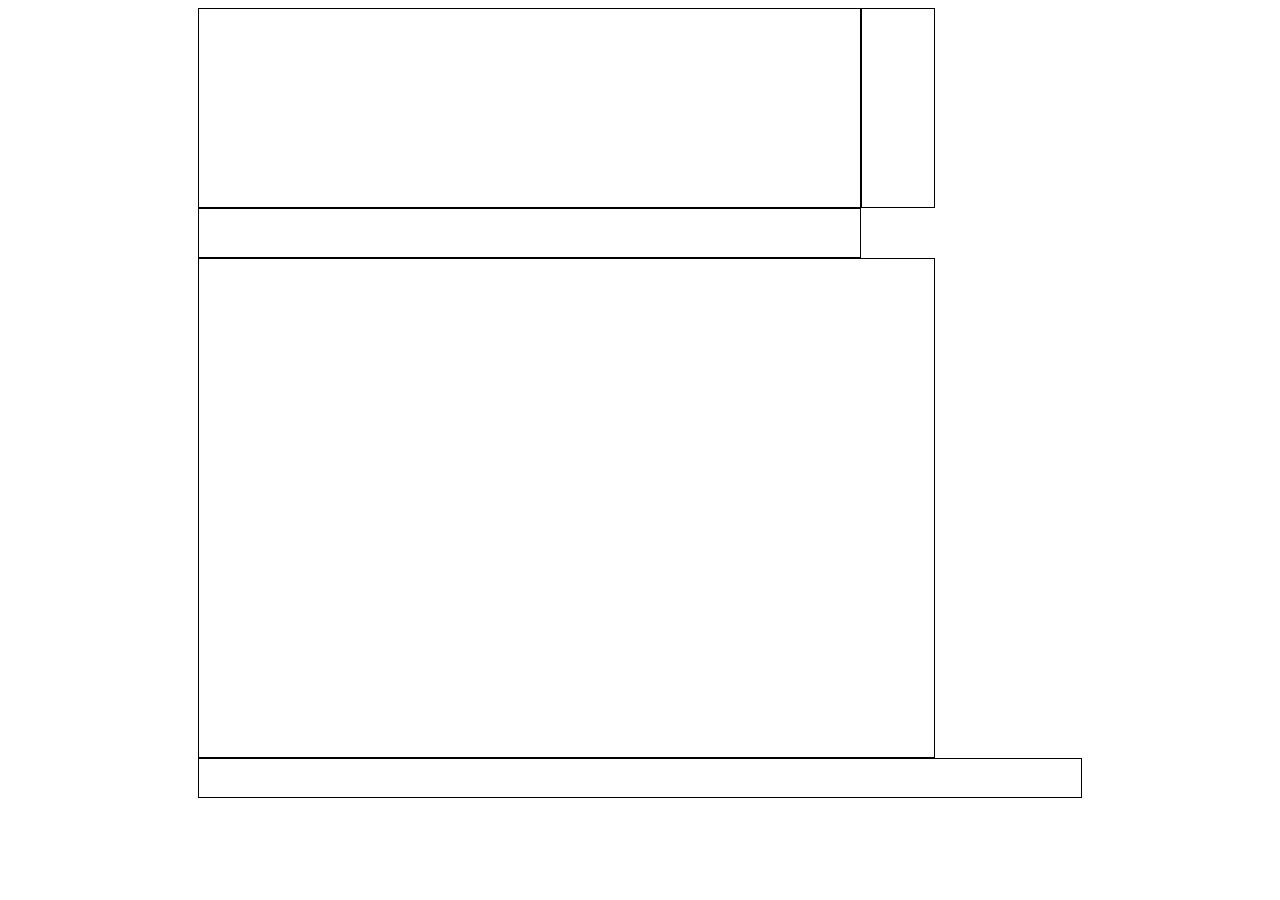
<file: ahsan/ahsan2/ahsan3/index.html>
<!DOCTYPE html>
<html lang="en">

<head>
    <meta charset="UTF-8">
    <meta http-equiv="X-UA-Compatible" content="IE=edge">
    <meta name="viewport" content="width=device-width, initial-scale=1.0">
    <title>HTML AND CSS WORKING</title>
    <link rel="stylesheet" href="style.css">

</head>

<body>

  <div class="warpe">
      
        <div>
            <div class="col-9 header-height"></div>
            <div class="col-1 sideber-height"></div>
        </div>
        <div>
                <div class="col-9 menu-height"></div>

        </div>
        <div>
                <div class="col-10 content-height"></div>


        </div>
        <div>
            <div class="col-12 footer-height"></div>
        </div>




    </div>




</body>

</html>
</file>
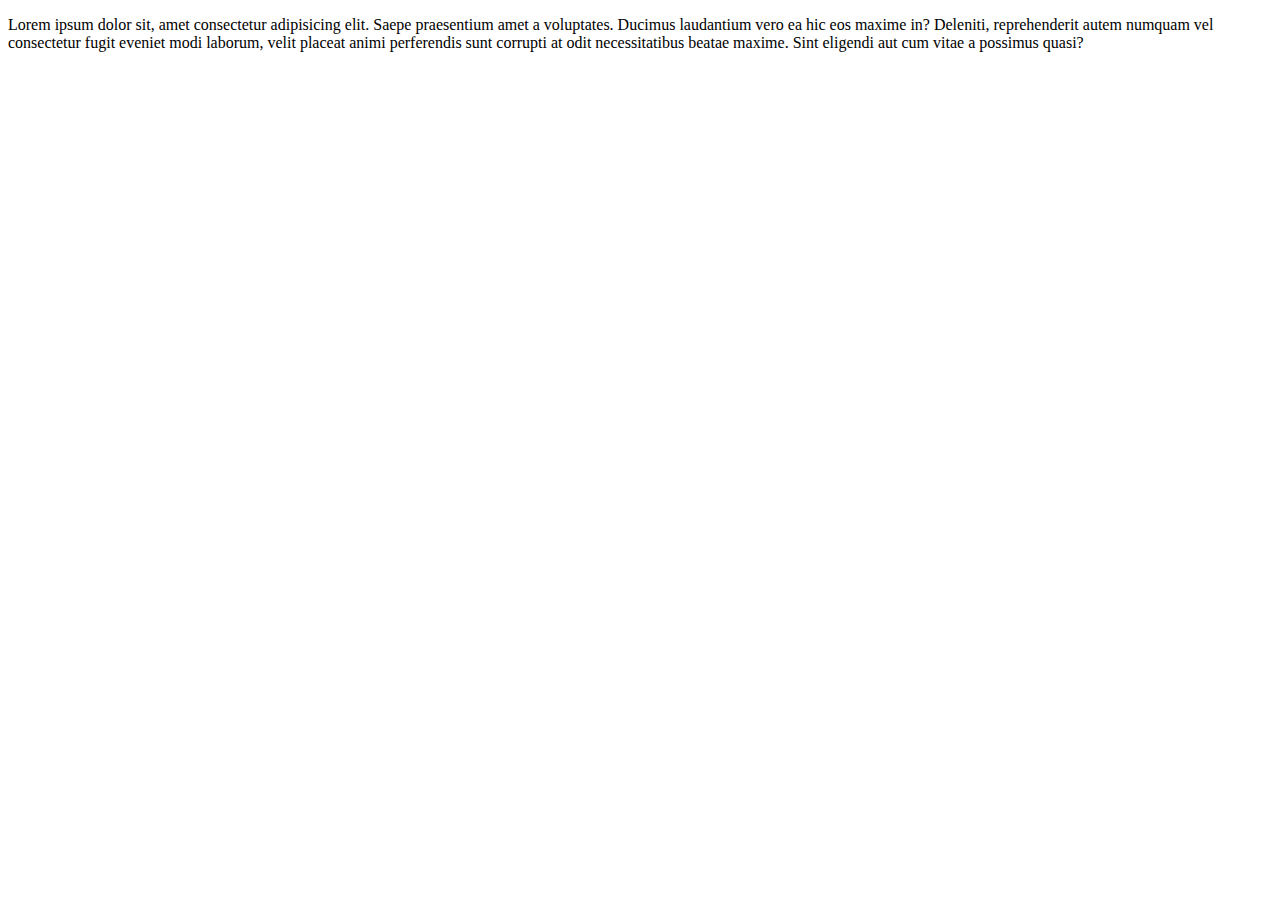
<file: newfile.html>
<!DOCTYPE html>
<html lang="en">
<head>
    <meta charset="UTF-8">
    <meta http-equiv="X-UA-Compatible" content="IE=edge">
    <meta name="viewport" content="width=device-width, initial-scale=1.0">
    <title>Wellcome to my Training site</title>
</head>
<body>
    <p>Lorem ipsum dolor sit, amet consectetur adipisicing elit. Saepe praesentium amet a voluptates. Ducimus laudantium vero ea hic eos maxime in? Deleniti, reprehenderit autem numquam vel consectetur fugit eveniet modi laborum, velit placeat animi perferendis sunt corrupti at odit necessitatibus beatae maxime. Sint eligendi aut cum vitae a possimus quasi?</p>
</body>
</html>
</file>
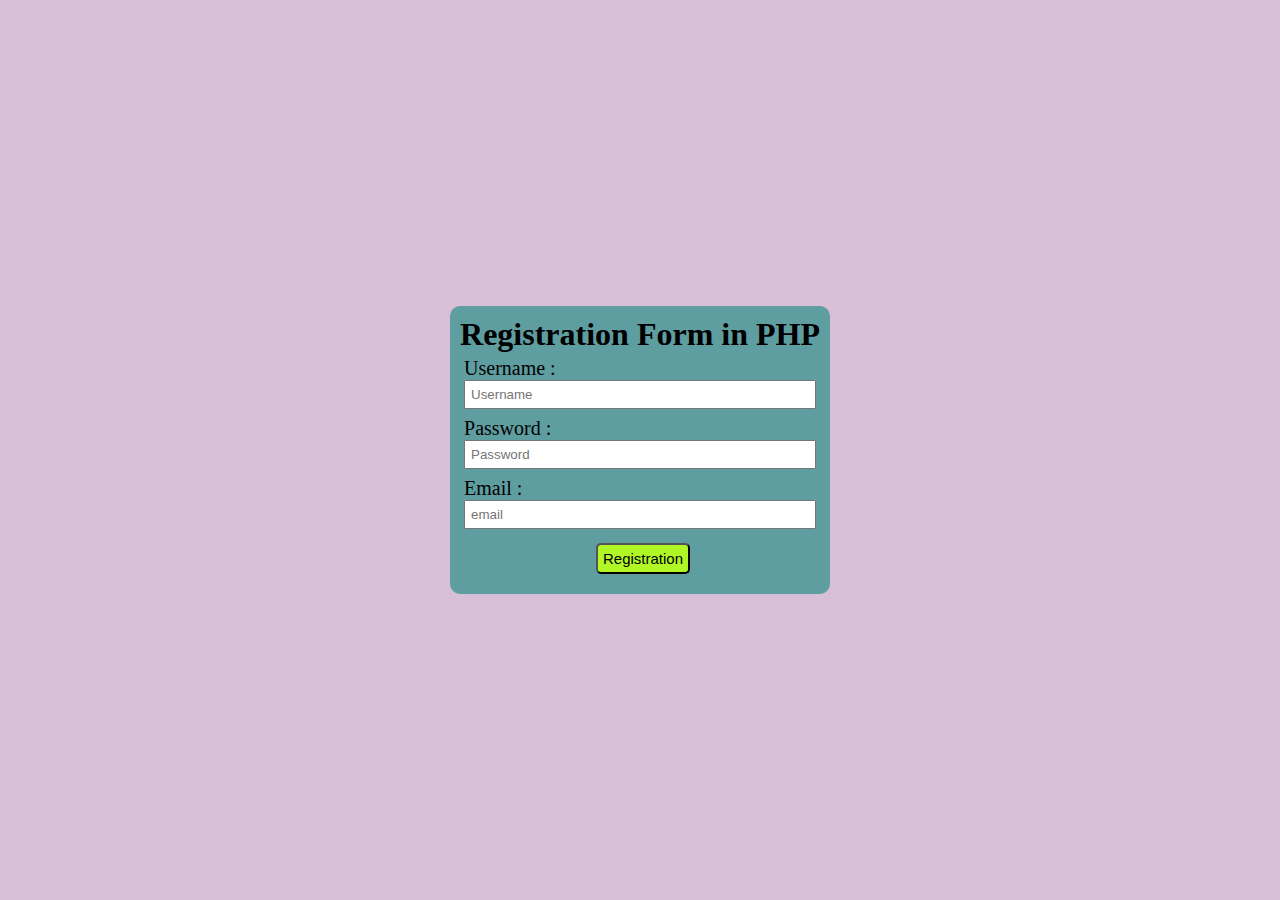
<file: ahsan/ahsan2/registration.html>
<!DOCTYPE html>
<html lang="en">
<head>
    <meta charset="UTF-8">
    <meta http-equiv="X-UA-Compatible" content="IE=edge">
    <meta name="viewport" content="width=device-width, initial-scale=1.0">
    <title>Registration </title>

    <style>
        *{
            margin: 0;
            padding: 0;
            box-sizing: border-box;
        }
        body{
            margin: auto;
            background-color: thistle;
            padding: 5px;
            min-height: 100vh;
            display: flex;


        }
        .registration{
            margin: auto;

        }
        .registration form{
            background-color: cadetblue;
            border-radius: 10px;
            padding: 10px;

        }
        .formgroup{
            padding: 4px;
            font-size: 20px;
    
        }
        #username{
            width: 100%;
            height: 60%;
            padding: 5px;
        }
        #password{
            width: 100%;
            height: 60%;
            padding: 5px;
        }
        #email{
            width: 100%;
            height: 60%;
            padding: 5px;
        }
        .regist{
            margin-left: 35%;
            padding: 10px;
        }
        .btn{
            padding: 5px;
            font-size: 15px;
            font-weight: 100;
            outline: none;
            background-color: rgb(177, 247, 38);
            border-radius: 5px;
            cursor: pointer;

        }
        .btn:hover{
            background-color: rgb(12, 242, 250);
        }
    </style>
</head>
<body>
    <div class="registration">
            <form action="registration.php" method="POST">
                <h1>Registration Form in PHP </h1>
                <div class="formgroup">
                     <label for="username">Username : </label>
                     <input type="text" name="username" id="username" placeholder="Username" required>   
                </div>
                <div class="formgroup">
                    <label for="password">Password : </label>
                    <input type="password" name="password" id="password" placeholder="Password" required>   
               </div>
               <div class="formgroup">
                <label for="email">Email : </label>
                <input type="text" name="email" id="email" placeholder="email" required>   
           </div>
           <div class="regist">
               <input type="submit" class="btn" value="Registration">
           </div>






            </form>





    </div>






</body>
</html>
</file>
<file: ahsan/ahsan2/ahsan3/style.css>
.col-1{ width: 8.33%;}
.col-2{ width: 16.66%; }
.col-3{ width: 25%; }
.col-4{ width: 33.33%; }
.col-5{ width: 41.66%; }
.col-6{ width: 50%; }
.col-7{ width: 58.33%; }
.col-8{ width: 66.66%; }
.col-9{ width: 75%; }
.col-10{ width: 83.33%; }
.col-11{ width: 91.66%; }
.col-12{ width: 100%; }

[class*='col-']{
    box-sizing: border-box;
    height: 100px;
    float: left;
    border: 1px solid;
}
.warpe{
    margin: 0 auto;
    width: 70%;
    height: 0 auto;
}

.header-height{ height: 100px;}
.menu-height{ height: 50px;}
.content-height{ height: 500px;}
.footer-height{ height: 40px;}
.header-height{ height: 200px;}
.sideber-height{ height: 200px;}
</file>
